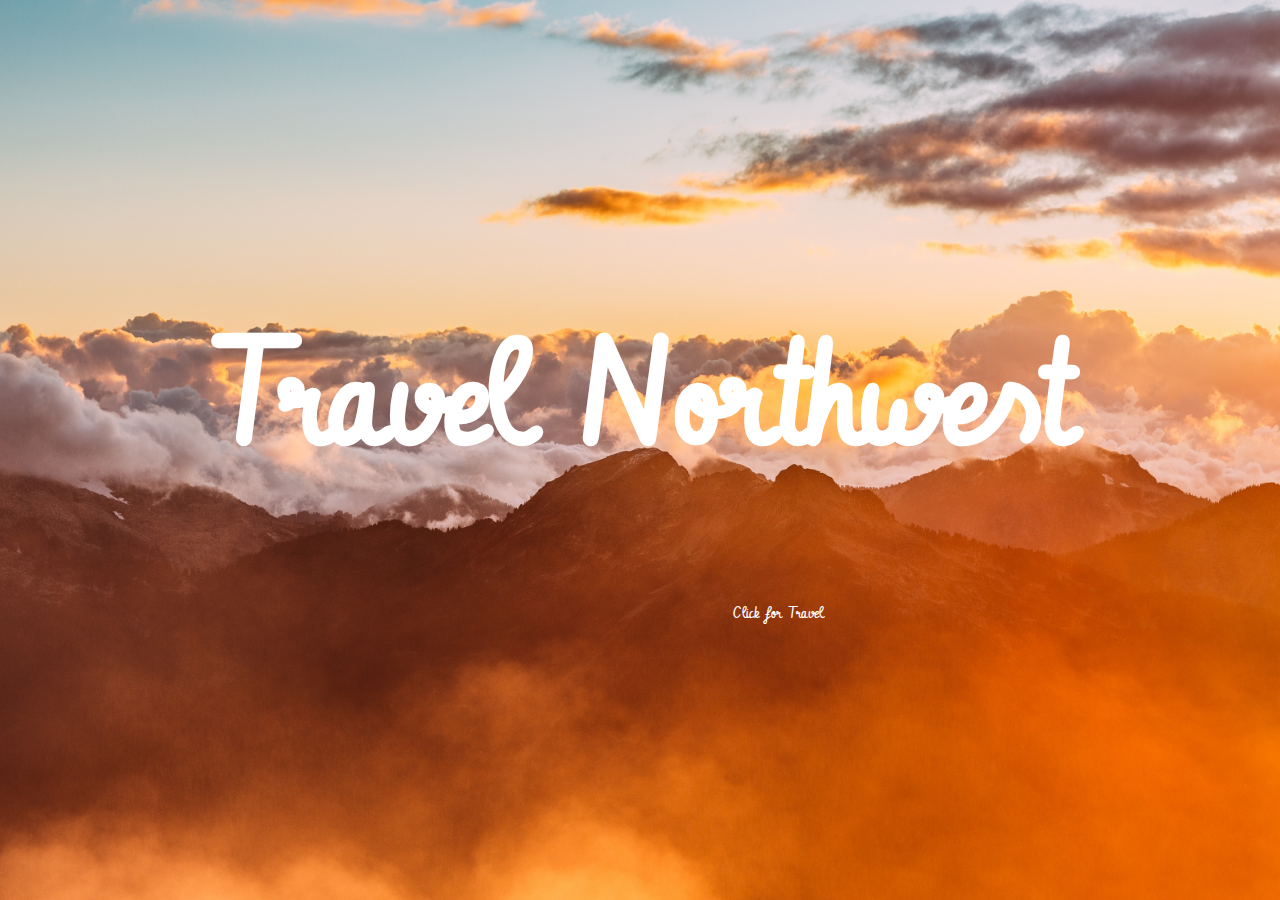
<file: index.html>
<!DOCTYPE html>
<html lang="en">
  <head>
    <meta charst="utf-8">
    <link href='https://fonts.googleapis.com/css?family=Vibur' rel='stylesheet' type='text/css'>
    <link rel="stylesheet" href="https://maxcdn.bootstrapcdn.com/bootstrap/3.3.6/css/bootstrap.min.css" integrity="sha384-1q8mTJOASx8j1Au+a5WDVnPi2lkFfwwEAa8hDDdjZlpLegxhjVME1fgjWPGmkzs7" crossorigin="anonymous">
    <link rel="stylesheet" href="css/styles.css" media="screen" title="no title" charset="utf-8">
    <script src="js/jquery-1.12.2.min.js"></script>
    <script src="js/script.js"></script>
    <title>Vacation-Suggester</title>
  </head>
  <body>
  <div class="container-fluid">
  </body>
    <h1>Travel Northwest</h1>
    <span class="click-me">Click for Travel</span>
    <div class="row">
      <div class ="col-md-4 col-md-offset-4">
        <div>
          <form id="form">
            <h2>We'll do the work for you!</h2>
            <div class="form-group" id="">
              <div class="radio">
                <label>
                  <input type="radio" name="gender" value="0">Male
                </label>
              </div>
              <div class="radio">
                <label>
                  <input type="radio" name="gender" value="0">Female
                </label>
              </div>
            <div>
            <div class="form-group" id="one">
              <label for="questionOne">Question 1</label>
              <input id="questionOne" class="form-control" type="text" placeholder="Hot or Cold">
            </div>
            <div class="form-group" id="two">
              <label for="questionTwo">Question 2</label>
              <input id="questionTwo" class="form-control" type="text" placeholder="High or Low">
            </div>
            <div class="form-group" id="three">
              <label for="questionThree">Question 3</label>
              <input id="questionThree" class="form-control" type="text" placeholder="Morning or Night">
            </div>
            <div class="form-group" id="four">
              <label for="questionFour">Question 4</label>
              <input id="questionFour" class="form-control" type="text" placeholder="Dry or Wet">
            </div>
            <div class="form-group" id="five">
              <label for="questionFive">Question 5</label>
              <input id="questionFive" class="form-control" type="text" placeholder="Shorts or Pants">
            </div>
            <div class="form-group" id="six">
              <label class="" id="six"for="questionSix">Season</label>
              <select class="form-control" id="questionSix">
                <option>Fall</option>
                <option>Winter</option>
                <option>Spring</option>
                <option>Summer</option>
              </select>
            </div>
            <button type="button" id="montanaButton" class="btn btn-info btn-lg btn-block"><span class="glyphicon glyphicon-plane" aria-hidden="true"></span><a href="links/montana.html">Just for you!</a></button>
            <button type="button" id="newyorkButton" class="btn btn-info btn-lg btn-block"><span class="glyphicon glyphicon-plane" aria-hidden="true"></span><a href="links/newyork.html">Just for you!</a></button>
            <button type="button" id="switzerlandButton" class="btn btn-info btn-lg btn-block"><span class="glyphicon glyphicon-plane" aria-hidden="true"></span><a href="links/switzerland.html">Just for you!</a></button>
            <button type="button" id="hawaiiButton" class="btn btn-info btn-lg btn-block"><span class="glyphicon glyphicon-plane" aria-hidden="true"></span><a href="links/hawaii.html">Just for you!</a></button>
            <button type="button" id="button" class="btn btn-default btn-lg btn-block"><span class="glyphicon glyphicon-sunglasses" aria-hidden="true"></span>Travel</button>
          </form>
        </div>
      </div>
    </div>
  </body>
</html>
</file>
<file: css/styles.css>
body{
  background:url("../images/orangesky.jpg") no-repeat center center fixed;
  background-size: cover;
  font-family: 'Vibur', cursive;
  text-align: center;
}
#montanaButton{
display: none;
}
#switzerlandButton{
display: none;
}
#newyorkButton{
display:none;
}
#hawaiiButton{
display:none;
}
.click-me{
  padding-left:275px;
  color:white;
  font-size: 1em;
}
#form{
  display:none;
  opacity:0.9;
  color:white;
}
h1{
  color:white;
  font-size: 9em;
  margin-top:300px;
  text-align: center;
}
h2{
  font-size: 4em;
  font-weight:bold;
  /* */
}
label{
  font-size:1.4em;
  opacity: 0.99;
  /**/
}
select{
  opacity:0.7;
}
.radio{
  display: inline;
}
.row{
  margin-top: 100px;
}
title{
  /**/
  margin-top:300px;
  position:relative;
}
</file>
